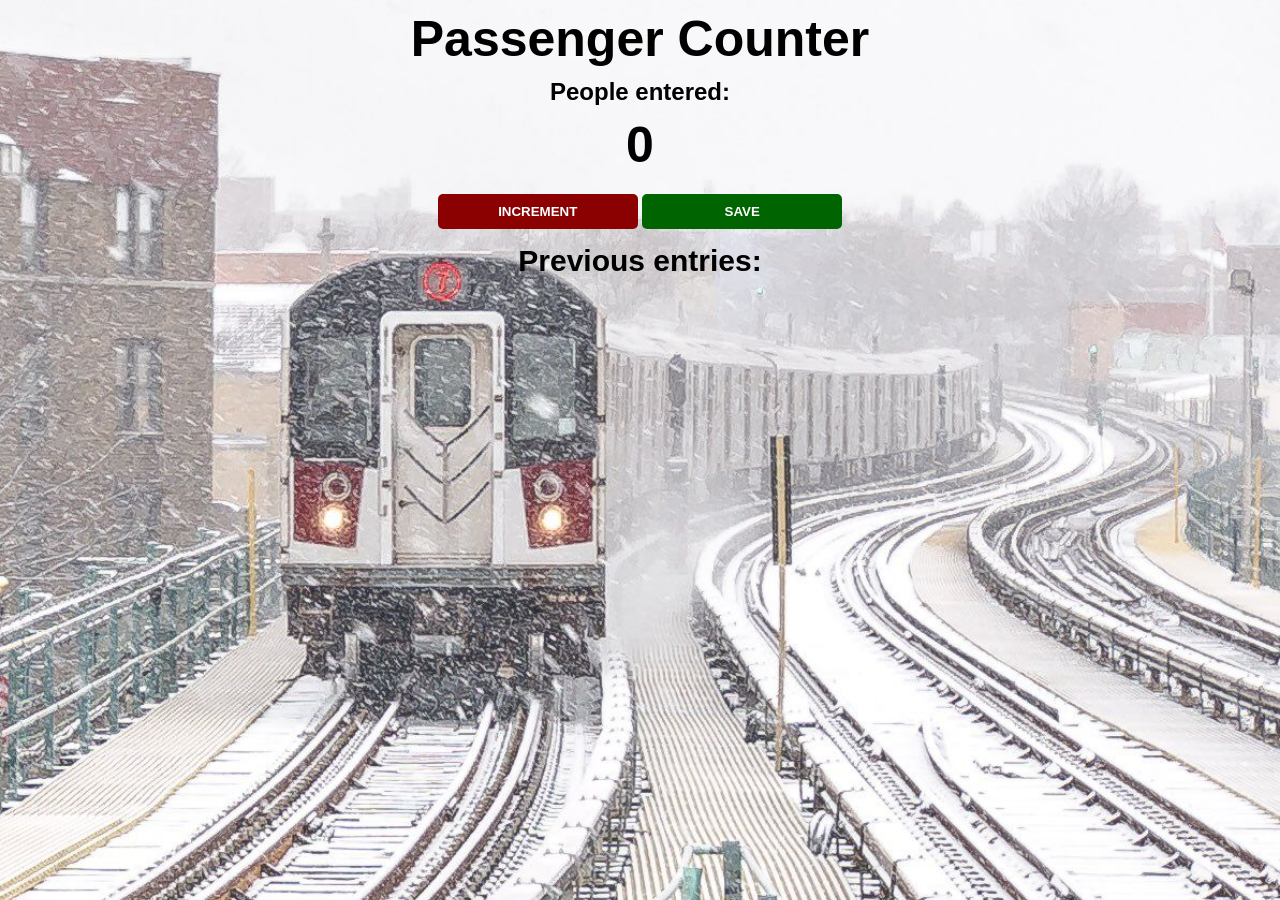
<file: passenger-counter-app/index.html>
<!DOCTYPE html>
<html lang="en">

<head>
  <meta charset="UTF-8">
  <meta name="viewport" content="width=device-width, initial-scale=1.0">
  <link rel="stylesheet" href="styles.css">
  <title>Passenger Counter App</title>
</head>

<body>
  <div class="hero">

    <h1>Passenger Counter</h1>
    <h2>People entered:</h2>

    <h3 id="count-el">0</h3>

    <button id="increment-btn" onclick="increment()">INCREMENT</button>


    <button id="save-btn" onclick="save()">SAVE</button>
    <p id="save-el">
      Previous entries:
    </p>
  </div>

  <script src="script.js">
  </script>
</body>

</html>
</file>
<file: passenger-counter-app/styles.css>
body {
    background-image: url("station.jpg");
    background-size: cover;
    font-family: -apple-system, BlinkMacSystemFont, 'Segoe UI', Roboto, Oxygen, Ubuntu, Cantarell, 'Open Sans', 'Helvetica Neue', sans-serif;
    font-weight: bold;
    text-align: center;
}
h1{
    margin-top: 10px;
    margin-bottom: 10px;
    font-size: 50px;
}

h2 {
    margin-top: 10px;
    margin-bottom: 10px;
}
p {
    font-size: 30px;
    margin-top: 10px;
    margin-bottom: 10px;
}
h3 {
    font-size: 50px;
    margin-top: 0;
    margin-bottom: 20px;
}

button {
    border: none;
    padding-top: 10px;
    padding-bottom: 10px;
    color: white;
    font-weight: bold;
    width: 200px;
    margin-bottom: 5px;
    border-radius: 5px;
}

#increment-btn {
    background: darkred;
}

#save-btn {
    background: darkgreen;
}
</file>
